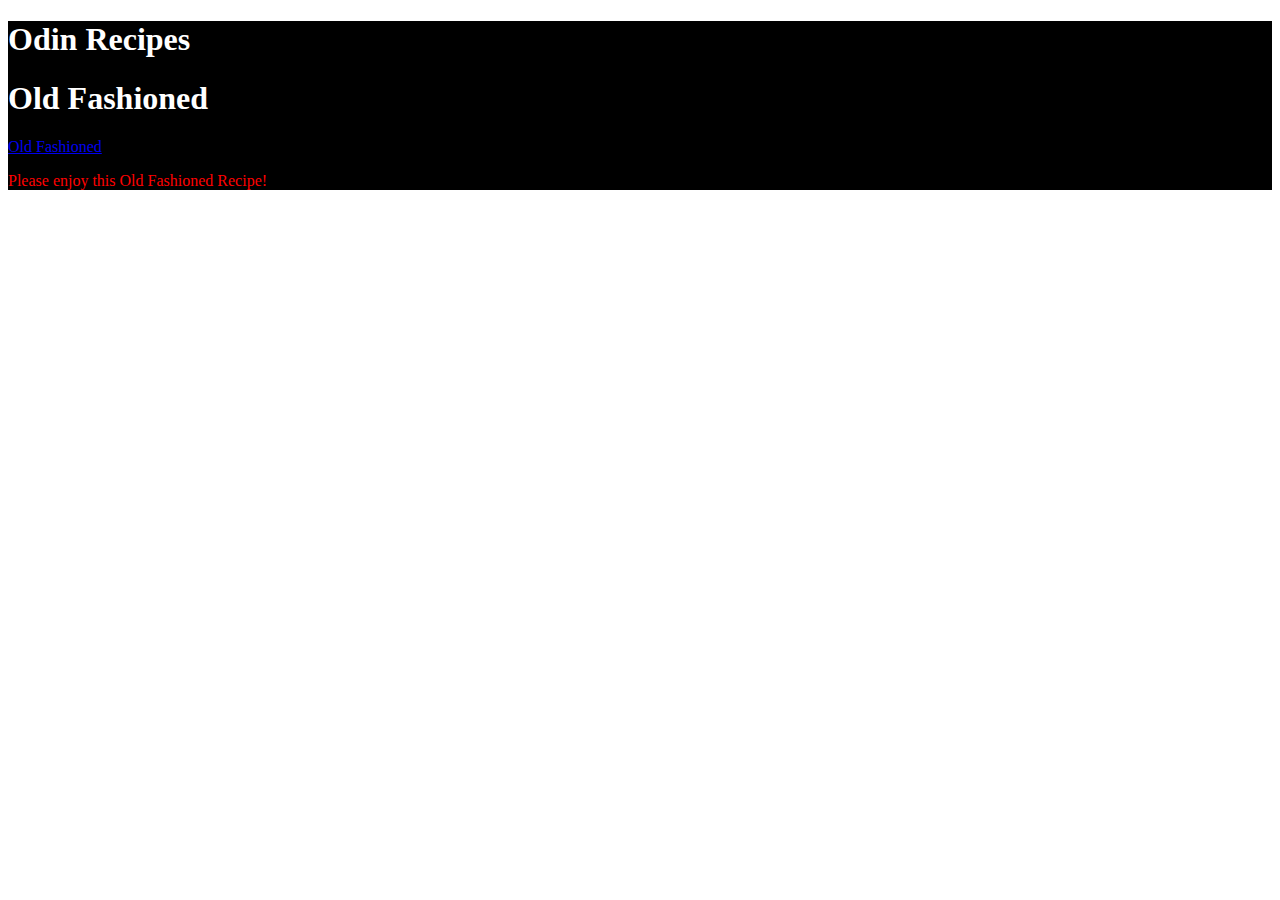
<file: index.html>
<!DOCTYPE html>
<html lang = "en">

<head>
    <meta charset = "utf-8">
    <meta name = "viewport" content = "width=device-width, intial-scale=1.0">
    <meta http-equiv = "X-UA-Compatible" content = "ie=edge">
    <title> Odin Recipes </title>
    <link rel = "stylesheet" href = "styles.css">
</head>

<body>
    <div>
    <h1>Odin Recipes</h1>
    <h1>Old Fashioned</h1>
    <a href = "./recipes/ofrecipe.html">Old Fashioned</a>

    <p>Please enjoy this Old Fashioned Recipe!</p>

    </div>
</body>



</html>
</file>
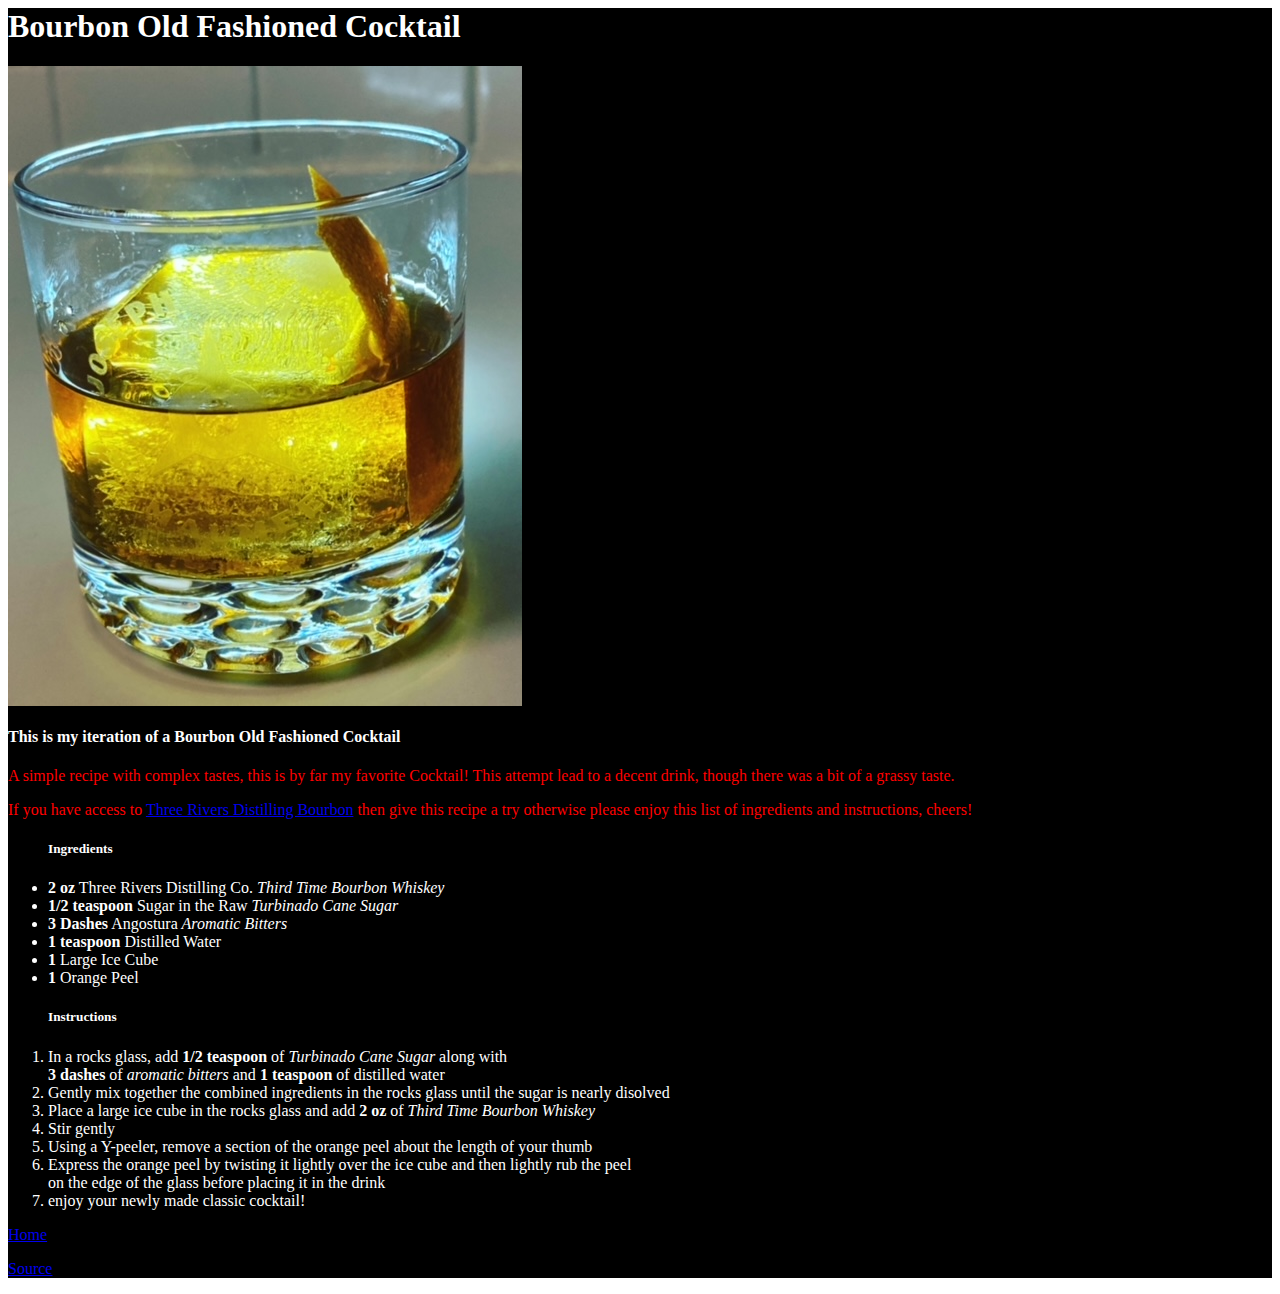
<file: recipes/ofrecipe.html>
<head>
    <title>Bourbon Old Fashioned</title>
    <link rel = "stylesheet" href = "../styles.css">
</head>

<body>
    <div>    
        <h1> Bourbon Old Fashioned Cocktail </h1>
        <img src = "../images/of2" alt = "a bourbon old fashioned in a rocks glass">
    

        <h4>This is my iteration of a Bourbon Old Fashioned Cocktail</h4>
        <p>A simple recipe with complex tastes, this is by far my favorite Cocktail!
        This attempt lead to a decent drink, though there was a bit of a grassy taste.
        </p>
        <p>If you have access to <a href = "https://www.3rdistilling.com/third-time-bourbon">Three Rivers Distilling Bourbon</a> then give this recipe a try
        otherwise please enjoy this list of ingredients and instructions, cheers!</p>

        <p>
    <ul>
        <h5><strong>Ingredients</strong></h5>
        <li><strong>2 oz</strong> Three Rivers Distilling Co.<em> Third Time Bourbon Whiskey</em></li>
        <li><strong>1/2 teaspoon</strong> Sugar in the Raw<em> Turbinado Cane Sugar</em></li>
        <li><strong>3 Dashes</strong> Angostura<em> Aromatic Bitters</em></li>
        <li><strong>1 teaspoon</strong> Distilled Water</li>
        <li><strong>1</strong> Large Ice Cube</li>
        <li><strong>1</strong> Orange Peel</li>
    </ul>
</p>

<p>
    <ol>
        <h5><strong>Instructions</strong></h5>
        <li>In a rocks glass, add<strong> 1/2 teaspoon</strong> of<em> Turbinado Cane Sugar</em> along with<br>
        <strong>3 dashes</strong> of <em>aromatic bitters</em> and<strong> 1 teaspoon</strong> of distilled water</li>
        <li>Gently mix together the combined ingredients in the rocks glass until the sugar is nearly disolved</li>
        <li>Place a large ice cube in the rocks glass and add<strong> 2 oz</strong> of<em> Third Time Bourbon Whiskey</em></li>
        <li>Stir gently</li>
        <li>Using a Y-peeler, remove a section of the orange peel about the length of your thumb</li>
        <li>Express the orange peel by twisting it lightly over the ice cube and then lightly rub the peel<br>
        on the edge of the glass before placing it in the drink</li>
        <li>enjoy your newly made classic cocktail!</li>
    </ol>
</p>

    <p><a href = "../index.html">Home</a></p>
    <p><a href="https://www.liquor.com/recipes/bourbon-old-fashioned/">Source</a></p>
</div>
</body>
</file>
<file: styles.css>
/* styles.css */

div {
    color: white;
    background-color: black;
}

p{
    color:red;
}
</file>
